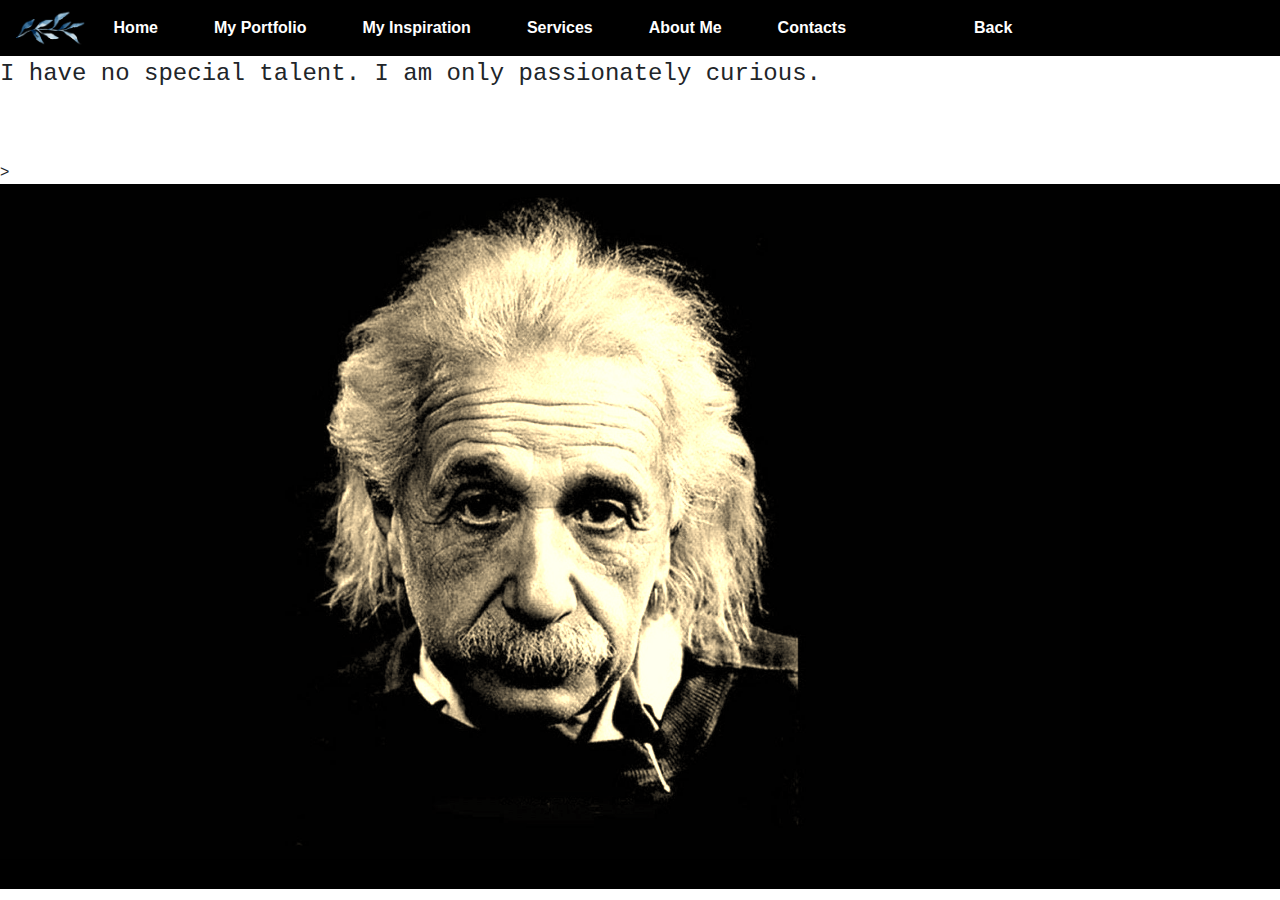
<file: animation-page.html>
<!DOCTYPE html>
<html lang="eng">
<head>
<meta charset="UTF-8">
<meta name="viewport" content="width=device-width, initial-scale=1.0">
<meta http-equiv="X-UA-Compatible" content="ie-edge">
<link rel="stylesheet" href="style-animation-page.css">
<link rel="stylesheet" href="https://stackpath.bootstrapcdn.com/bootstrap/4.4.1/css/bootstrap.min.css" integrity="sha384-Vkoo8x4CGsO3+Hhxv8T/Q5PaXtkKtu6ug5TOeNV6gBiFeWPGFN9MuhOf23Q9Ifjh" crossorigin="anonymous">
<link rel ="stylesheet" href="https://stackpath.bootstrapcdn.com/font-awesome/4.7.0/css/font-awesome.min.css">
<script src="https://code.jquery.com/jquery-3.4.1.slim.min.js" integrity="sha384-J6qa4849blE2+poT4WnyKhv5vZF5SrPo0iEjwBvKU7imGFAV0wwj1yYfoRSJoZ+n" crossorigin="anonymous"></script>
<script src="https://cdn.jsdelivr.net/npm/popper.js@1.16.0/dist/umd/popper.min.js"</script>
<script src="https://stackpath.bootstrapcdn.com/bootstrap/4.4.1/js/bootstrap.min.js"></script>
<title>Portfolio Website</title>
</head>



<body>


<!-----Navigation Bar------>
<section id="nav-bar">
<nav class="navbar navbar-expand-lg navbar-dark" style="background-color: #000000;>
<a class="navbar-brand" href="#"><img src="brpic.png" alt="Portfolio Website Logo" style="height: 40px;"</a>
<button class="navbar-toggler" type="button" data-toggle="collapse" data-target="#navbarNav" aria-controls="navbarNav" aria-expanded="false" aria-label="Toggle navigation">
<span class="navbar-toggler-icon"></span>
</button>
<div class="collapse navbar-collapse" id="navbarNav">
<ul class="navbar-nav">
<li class="nav-item active">
<a class="nav-link" href="indexdark.html">Home<span class="sr-only">(current)</span></a>
</li>
<li class="nav-item">
<a class="nav-link" href="myportfolio.html">My Portfolio</a>
</li>
<li class="nav-item">
<a class="nav-link" href="myinspiration.html">My Inspiration</a>
</li>
<li class="nav-item">
<a class="nav-link" href="services.html">Services</a>
</li>
<li class="nav-item">
<a class="nav-link" href="aboutme.html">About Me</a>
</li>
<li class="nav-item">
<a class="nav-link" href="conttactme.html">Contacts</a>
</li>
<li class="nav-item">
<a class="nav-link" href="index.html" style="padding-left: 80px;">Back</a>
</li>
</ul>
</div>
</nav>
</section>


<!----Typewriter section---->
<section id="typewriter-section">
  <div class="css-typing">
    <p>
      I have no special talent. I am only passionately curious.
    </p>
    <p>
      Albert Einstein
    </p>
  </div>>
</section>


<!-----Albert Einstein Picture section----->
<section id="main-section">
<div class="img-container">


  <div class="row">
  <div class="col-lg-3 col-md-4 col-6 main-pic">
      <div class="img-box">

              <img class="img-responsive" src="aepicbb.jpg" alt="Albert Einstein" style="height:75vh; position: center;">

      </div>
      </div>

</div>
</section>






</body>
</html>
</file>
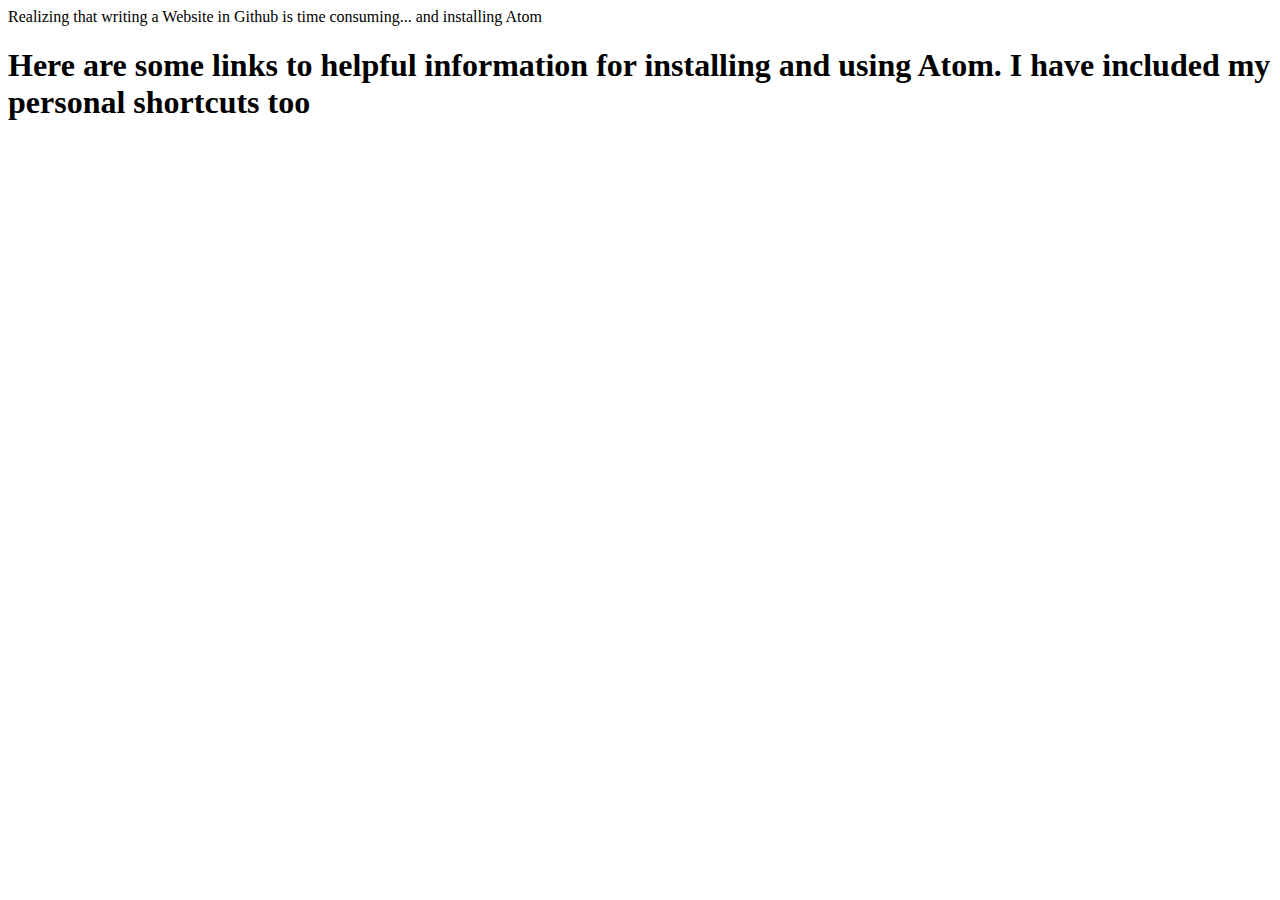
<file: myjourney.html>
<!DOCTYPE html>
<html>
<body>
<head>Realizing that writing a Website in Github is time consuming... and installing Atom</head>
<h1>Here are some links to helpful information for installing and using Atom. I have included my personal shortcuts too</h1>



</body>
</html>
</file>
<file: style-animation-page.css>
* {
margin:0;
padding:0;
}

html {
scroll-behavior:smooth;
}
.container {
padding: 0 100px 0 100px;
}

@viewport {
width: device-width;
zoom: 1.0;
}

@-ms-width {
width: device-width;
}



/*----------Navigation--------*/
#nav-bar {
background-color: #252627;
position: sticky;
top:0;
z-index:10;
}
.navbar-brand img {
height:50px;
padding-left:30px;
}
.navbar-nav li {
padding:0 20px;
}
.navbar-nav li a {
float:right;
text-align:left;
}
#nav-bar ul li a:hover {
color: #5486ac!important;
}
.navbar {
background: #6ba7e3;
}
.navbar-toggler {
border: none!important;
}
.nav-link {
font-family: Arial;
color:#fff!important;
font-weight: 600;
font-size: 16px;
}


/*---Animation---*/
#typewriter-section {
  background color: #000000;
}

.css-typing p {
  border-right: .15em solid white;
  font-family: "Courier";
  font-size: 24px;
  white-space: nowrap;
  overflow: hidden;
}
.css-typing p:nth-child(1) {
  width: 35em;
  -webkit-animation: type 3s steps(40, end);
  animation: type 2s steps(40, end);
  -webkit-animation-fill-mode: forwards;
  animation-fill-mode: forwards;
}



.css-typing p:nth-child(2) {
  width: 12em;
  opacity: 0;
  -webkit-animation: type2 4s steps(20, end), blink .5s step-end infinite alternate;
  animation: type2 5s steps(20, end), blink .5s step-end infinite alternate;
  -webkit-animation-delay: 3s;
  animation-delay: 3s;
  -webkit-animation-fill-mode: forwards;
  animation-fill-mode: forwards;
}

@keyframes type {
  0% {
    width: 0;
  }
  99.9% {
    border-right: .15em solid white;
  }
  100% {
    border: none;
  }
}

@-webkit-keyframes type {
  0% {
    width: 0;
  }
  99.9% {
    border-right: .15em solid white;
  }
  100% {
    border: none;
  }
}

@keyframes type2 {
  0% {
    width: 0;
  }
  1% {
    opacity: 1;
  }
  99.9% {
    border-right: .15em solid white;
  }
  100% {
    opacity: 1;
    border: none;
  }
}

@-webkit-keyframes type2 {
  0% {
    width: 0;
  }
  1% {
    opacity: 1;
  }
  99.9% {
    border-right: .15em solid white;
  }
  100% {
    opacity: 1;
    border: none;
  }
}

@keyframes type3 {
  0% {
    width: 0;
  }
  1% {
    opacity: 1;
  }
  100% {
    opacity: 1;
  }
}

@-webkit-keyframes type3 {
  0% {
    width: 0;
  }
  1% {
    opacity: 1;
  }
  100% {
    opacity: 1;
  }
}

@keyframes blink {
  50% {
    border-color: transparent;
  }
}
@-webkit-keyframes blink {
  50% {
    border-color: tranparent;
  }
}



/*---main section----*/



#main-section {
background-color: #000000;
}



.img-container {
width: calc(100vw - 60px);
padding-bottom: 30px;
}

}
.main-pic {
width: 100vw;
height: auto;
}
.main-pic .img-box {
width: 100vw;
opacity: 1;
display: block;
position: sticky;
}
.main-pic .img-box img {
filter: sepia(1);
}
.main-pic .img-box img:hover {
filter: sepia(0);
cursor: pointer;
}
</file>
